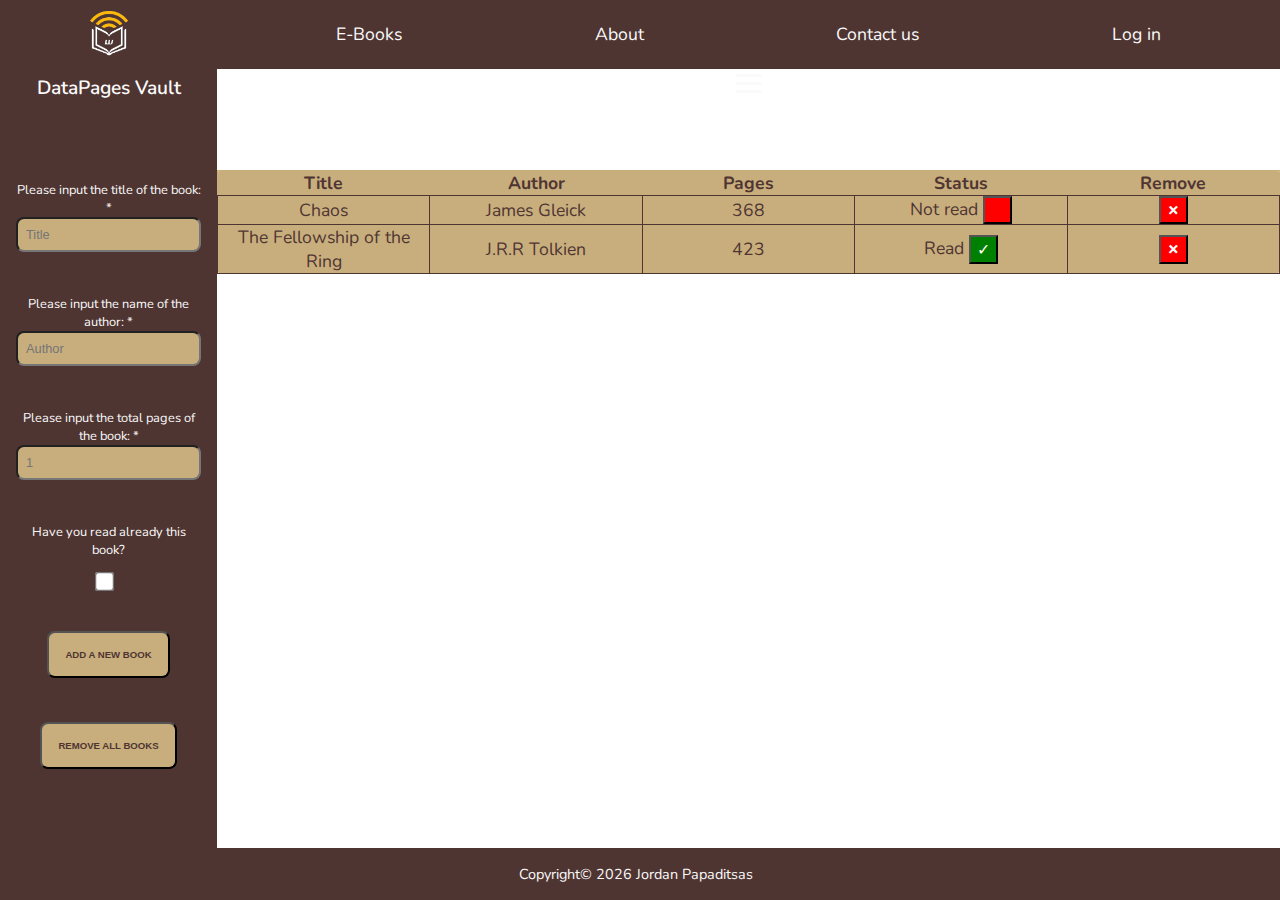
<file: datapages-vault/index.html>
<!DOCTYPE html>
<html lang="en">
<head>
  <meta charset="UTF-8">
  <meta name="viewport" content="width=device-width, initial-scale=1.0">
  <title>DataPages Vault</title>
  <link rel="stylesheet" href="css/style.css">
  <link rel="stylesheet" href="https://cdnjs.cloudflare.com/ajax/libs/font-awesome/6.4.2/css/all.min.css" integrity="sha512-z3gLpd7yknf1YoNbCzqRKc4qyor8gaKU1qmn+CShxbuBusANI9QpRohGBreCFkKxLhei6S9CQXFEbbKuqLg0DA==" crossorigin="anonymous" referrerpolicy="no-referrer" />
</head>
<body>
    <header>
      <nav>
        <ul class="navbar">
          <li><a href="#"><i class="fa-solid fa-book"></i> E-Books</a></li>
          <li><a href="#"><i class="fa-solid fa-circle-info"></i> About</a></li>
          <li><a href="#"><i class="fa-solid fa-phone"></i> Contact us</a></li>
          <li><a href="#"><i class="fa-solid fa-user"></i> Log in</a></li>
        </ul>
        <div class="hamburger">
          <span class="bar"></span>
          <span class="bar"></span>
          <span class="bar"></span>
        </div>
      </nav>
    </header>

    <aside>
      <div class="logo-container">
        <img class="wbm-logo" src="assets/datapages-vault.png" alt="WBMH">
        <p class="app-name">DataPages Vault</p>
      </div>
      <form>
        <div class="title-input">
          <label for="book-title">Please input the title of the book: <span class="abbrv">*</span></label>
          <input type="text" name="book-title" id="book-title" autocomplete="off" required placeholder="Title">
          <span class="error-message"></span>
        </div>
        <div class="author-input">
          <label for="author-name">Please input the name of the author: <span class="abbrv">*</span></label>
          <input type="text" name="author-name" id="author-name" autocomplete="off" required placeholder="Author">
          <span class="error-message"></span>
        </div>
        <div class="pages-input">
          <label for="pages-number">Please input the total pages of the book: <span class="abbrv">*</span></label>
          <input type="text" name="pages-number" id="pages-number" minlength="1" autocomplete="off" required placeholder="1">
          <span class="error-message"></span>
        </div>
        <div class="read-checkbox">
          <input type="checkbox" name="read-status" id="read-check">
          <label for="read-check">Have you read already this book?</label>
        </div>
        <div class="add-btn"> 
          <input id="add-book" class="hi" type="button" value="ADD A NEW BOOK">
        </div>
        <div class="remove-btn"> 
          <input id="remove-all" type="button" value="REMOVE ALL BOOKS">
        </div>
      </form>
    </aside>

    <main>
      <div id="book-information">
        <table id="lib-table">
          <thead>
            <tr>
              <th>Title</th>
              <th>Author</th>
              <th>Pages</th>
              <th>Status</th>
              <th>Remove</th>
            </tr>
          </thead>
          <tbody id="book-body"></tbody>
        </table>
      </div>
    </main>
    
    <footer>
      <p>Copyright&copy; 
        <script>
          document.write(new Date().getFullYear());
        </script>
        Jordan Papaditsas 
        &nbsp;<a id="github" href="https://github.com/jordanpapaditsas" target="_blank"><i class="fa-brands fa-github" style="color: #ffffff;"></i></a>
      </p>
    </footer>
  <script src="src/index.js"></script>
</body>
</html>
</file>
<file: datapages-vault/css/style.css>
@import url('https://fonts.googleapis.com/css2?family=Nunito:ital,wght@0,500;1,200&family=Roboto:ital,wght@0,400;0,500;0,900;1,300;1,400;1,500&display=swap');

:root {
  --text-color: #fafafa;
  --theme-color: #4f3532;
  --header-color: #C8AE7D;
  --font-size-small: 0.9rem;
  --font-size-medium: 1.4rem;
  --font-size-large: 2rem; 
  --font-weight-medium: 600;
}

* {
  margin: 0;
  padding: 0;
  box-sizing: border-box;
}

.abbrv {
  color: rgb(243, 238, 238);
}

.wbm-logo {
  width: 4rem;
  transition: 1.1s all ease-in-out;
}

i {
  color: rgb(196, 190, 190);
}

body {
  font-family: 'Nunito', sans-serif;
  min-height: 100vh;
  display: grid;
  grid-template-columns: 1fr 5fr;
  grid-template-rows: 1fr 4fr auto;
  grid-template-areas: 
  "aside header header"
  "aside main main"
  "footer footer footer";
}

/* Main UI */
.app-name {
  font-weight: var(--font-weight-medium);
  font-size: var(--font-size-large);
}

header {
  grid-area: header;
  grid-column: 2;
}

.navbar {
  display: flex;
  justify-content: space-around;
  align-items: center;
  flex-wrap: wrap;
  background-color: var(--theme-color);
  color: var(--text-color);
  padding: 1.4rem;
  font-size: 1.2rem;
}

.navbar li,
.navbar a {
  list-style: none;
  text-decoration: none;
  color: var(--text-color);
}

.hamburger {
  display: block;
  cursor: pointer;
}

.bar {
  display: block;
  width: 25px;
  height: 3px;
  margin: 5px auto;
  -webkit-transition: all 0.3s ease-in-out;
  transition: all 0.3s ease-in-out;
  background-color: var(--text-color);
}

aside {
  grid-area: aside;
  grid-column: 1;
  background-color: var(--theme-color);
  color: var(--text-color);
  display: flex;
  flex-direction: column;
  text-align: center;
  flex-wrap: wrap;
  gap: 4rem;
}

.logo-container {
  display: flex;
  justify-content: center;
  align-items: center;
  flex-wrap: wrap;
  margin-top: 0.5rem;
  gap: 1rem;
}

form {
  display: grid;
  grid-template-columns: 1fr;
  gap: 4rem;
}

.title-input, .author-input, .pages-input {
  display: flex;
  flex-direction: column;
  justify-content: center;
  align-items: center;
}

input[type="checkbox"] {
  transform: scale(1.8);
  margin-right: 0.5rem;
}

.error-message {
  color: red;
}

main {
  grid-area: main;
  grid-column: 2 / 4;
  grid-row: 2 / 3;
}

#book-information {
  display: flex;
  justify-content: center;
  align-items: center;
}

#lib-table {
  border: 1px solid var(--header-color);
  border-radius: 0.3rem;
  border-collapse: collapse;
  table-layout: fixed;
  width: 100%;
  max-width: 100%;
  overflow-x: auto;
  font-size: var(--font-size-medium);
  color: black;
  background-color: var(--header-color);
  color: var(--theme-color);
}

td {
  border: 1px solid var(--theme-color);
  text-align: center;
}

.remove-book-btn, .read-status-btn {
  vertical-align: middle;
}

footer {
  grid-area: footer;
  grid-row: 3;
  text-align: center;   
  padding: 1rem;
  background-color: var(--theme-color);
  color: var(--text-color);
  font-size: var(--font-size-small);
}

/* Input styling */
input {
  border-radius: 0.5rem;
  padding: 0.5rem;
  background-color: var(--header-color);
  accent-color: green;
  font-size: 1rem;
  color: var(--theme-color);
  overflow: hidden;
  text-overflow: ellipsis;
  white-space: normal;
}

#book-title:focus,
#author-name:focus,
#pages-number:focus {
  box-shadow: 2px 2px 3px 3px var(--header-color);
}

#add-book, #remove-all {
  padding: 1rem;
  cursor: pointer;
  color: var(--theme-color);
  font-weight: 900;
}

.read-status-btn {
  width: 1.8rem;
  height: 1.8rem;
  font-size: 1rem;
}

.remove-book-btn {
  width: 1.8rem;
  height: 1.8rem;
  font-size: 1rem;
  background-color: red;
  color: white;
}

/* Hover Effects */
#add-book:hover, #remove-all:hover {
  background-color: var(--theme-color);
  color: var(--header-color);
}

ul a:hover {
  color: black;
  text-decoration: underline;
}

img:hover {
  transition: 0.2s all ease-in-out;
  transform: rotate(360deg);
}

#github i {
  transition: 0.2s ease-in-out;
}

#github i:hover {
  transform: scale(1.5);
  transition: 0.2s ease-in-out;
}

/* Media Queries */
@media (max-width: 1300px) {
  .logo-container {
    display: flex;
    flex-direction: column;
  }

  .navbar {
    font-size: 1.1rem;
  }

  .wbm-logo {
    width: 3rem;
  }

  .app-name {
    font-size: 1.2rem;
  }

  form {
    display: flex;
    flex-direction: column;
    justify-content: center;
    align-items: center;
    gap: 2.7rem;
    padding: 1rem;
  }

  .read-checkbox {
    display: flex;
    gap: 1rem;
    flex-direction: column-reverse;
    align-items: center;
  }

  input[type="checkbox"] {
    transform: scale(1.5);
  }

  label, span, input {
    font-size: 0.8rem;
  }

  input[type="button"] {
    font-size: 0.6rem;
  }

  #lib-table {
    font-size: 1.1rem;
  }

  td {
    overflow: hidden;
    text-overflow: ellipsis; 
  }
}

@media (max-width: 660px) {
  .navbar {
    position: fixed;
    left: -100%;
    flex-direction: column;
    background-color: var(--theme-color);
    width: 100%;
    text-align: center;
    transition: 0.3s;
    gap: 1rem;
  }

  .navbar.active {
    left: 0;
  }
  
  header {
    background-color: #4f3532;
  }

  .hamburger {
    position: fixed;
    right: 1rem;
    top: 1rem;
  }

  .hamburger.active .bar:nth-child(2) {
    opacity: 0;
  }
  
  .hamburger.active .bar:nth-child(1) {
    transform: translateY(8px) rotate(45deg);
  }

  .hamburger.active .bar:nth-child(3) {
    transform: translateY(-8px) rotate(-45deg);
  }

  .wbm-logo {
    width: 2rem;
  }

  .app-name {
    font-size: 1.1rem;
  }

  form {
    gap: 1.7rem;
    padding: 0.4rem;
  }

  label, span, input {
    font-size: 0.6rem;
  }

  input[type="button"] {
    font-size: 0.5rem;
  }

  #lib-table {
    font-size: 0.8rem;
  }

  td {
    font-size: 0.7rem;
  }

  .read-status-btn, .remove-book-btn {
    width: 1rem;
    height: 1rem;
    font-size: 0.5rem;
  }

  footer {
    font-size: 0.6rem;
  }
}

@media (max-width: 400px) {
  body {
    display: flex;
    flex-direction: column;
    min-height: 100vh;
  }

  main {
    flex-grow: 1;
  }

  #add-book, #remove-all {
    padding: 0.4rem;
    width: 5rem;
  }

  aside {
    gap: 0.8rem;
  }
}
</file>
